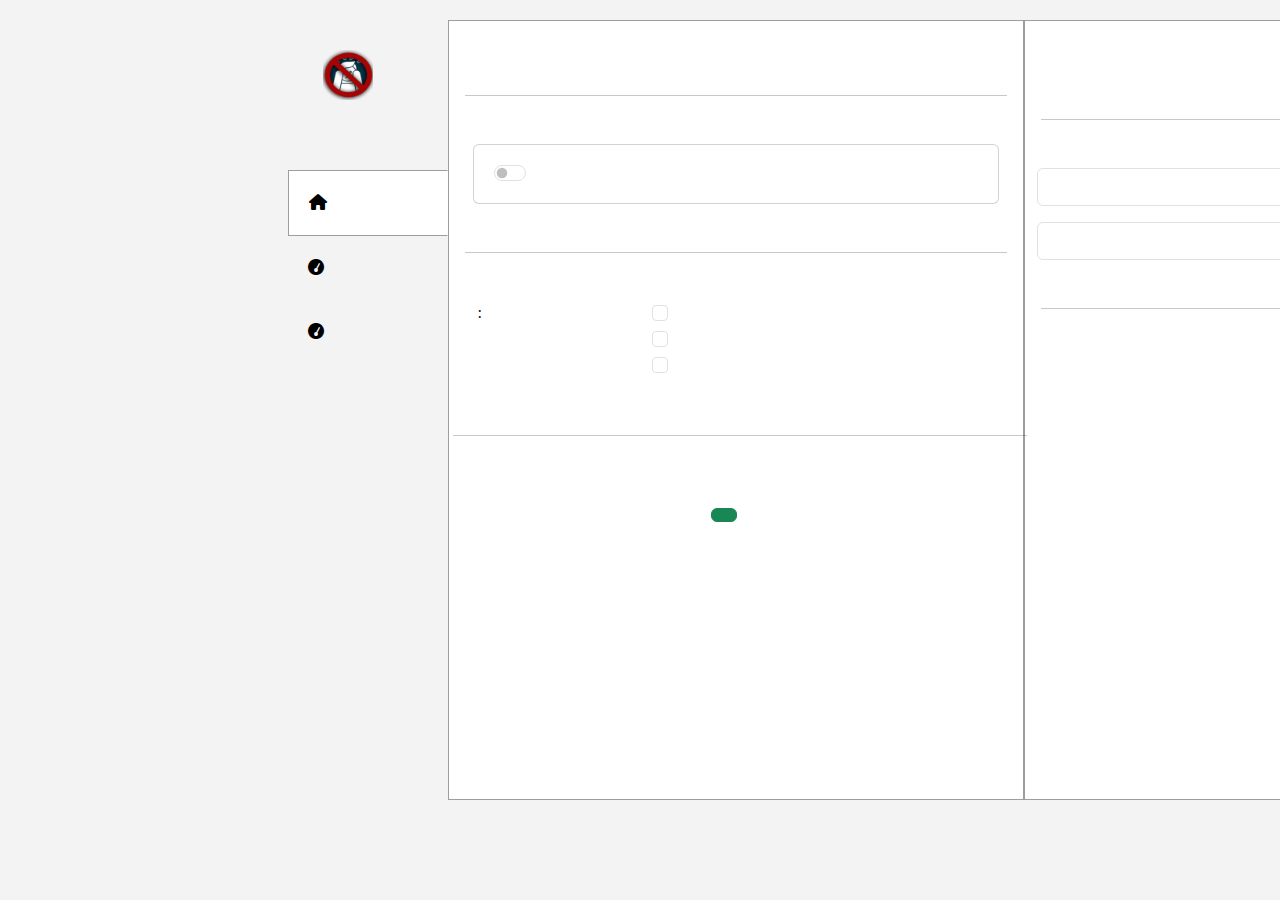
<file: web/options.html>
<!DOCTYPE html>
<html xmlns="http://www.w3.org/1999/html">
    <head>
        <meta charset="UTF-8">
        <link rel="stylesheet" href="https://cdn.jsdelivr.net/npm/bootstrap@5.1.2/dist/css/bootstrap.min.css">
        <link rel="stylesheet" href="https://cdnjs.cloudflare.com/ajax/libs/font-awesome/6.0.0-beta2/css/all.min.css">
        <link rel="stylesheet" href="css/options.css">
    </head>
    <body>
        <div class="main d-flex justify-content-center">
            <div class="d-flex flex-row sidebar">
                <!-- Sidebar -->
                <div class="sidebar-container col-3">
                    <div class="sidebar-logo">
                        <div id="text-header" class="text-center">
                            <img src="images/logo128.png" class="img-fluid me-2" alt="anti-phobia logo" style="height: 50px;">
                            <span id="optionsTitle"></span>
                        </div>
                    </div>
                    <ul class="sidebar-navigation">
                        <li class="header"><span id="settingsHeaderText"></span></li>
                        <a href="#">
                            <li id="general-link" class="active">
                                <i class="fa fa-home pe-2" aria-hidden="true"></i> <span id="sidebarMain"></span>
                            </li>
                        </a>
                        <a href="#whitelist">
                            <li id="whitelist-link">
                                <i class="fa fa-tachometer pe-2" aria-hidden="true"></i> <span id="sidebarWhitelist"></span>
                            </li>
                        </a>
                        <a href="#blacklist">
                            <li id="blacklist-link">
                                <i class="fa fa-tachometer pe-2" aria-hidden="true"></i> <span id="sidebarBlacklist"></span>
                            </li>
                        </a>
                    </ul>
                </div>
                <!-- Settings Tab -->
                <div class="content tab-general col-9">
                    <h5 class="content-title"><span id="mainSettingsTitle"></span> </h5>
                    <hr class="mt-4 mb-5 m-3">
                    <div class="ms-4 me-4 card">
                        <div class="form-check form-switch text-center card-body">
                            <input class="form-check-input ms-1" type="checkbox" id="extensionButton">
                            <label class="form-check-label" for="extensionButton"><span id="extensionButtonText"></span></label>
                        </div>
                    </div>
                    <hr class="mt-5 mb-4 m-3">
                    <form class="row col-12" method="POST">
                        <ul class="list-group list-group-flush">
                            <li class="list-group-item ms-4 li-title d-flex flex-row mt-3">
                                <div class="col-3">
                                    <span id="typeOfPhobiaText"></span> :
                                </div>
                                <div class="col-9 justify-content-center">
                                    <div class="form-check ms-5 typeOfPhobiaCb">
                                        <input class="form-check-input" type="checkbox" value="" id="araCheckbox">
                                        <label class="form-check-label" for="araCheckbox"><span id="araText"></span></label>
                                    </div>
                                    <div class="form-check ms-5 typeOfPhobiaCb">
                                        <input class="form-check-input" type="checkbox" value="" id="reptCheckbox">
                                        <label class="form-check-label" for="reptCheckbox"><span id="reptText"></span></label>
                                    </div>
                                    <div class="form-check ms-5 typeOfPhobiaCb">
                                        <input class="form-check-input" type="checkbox" value="" id="clownCheckbox">
                                        <label class="form-check-label" for="clownCheckbox"><span id="clownText"></span></label>
                                    </div>
                                </div>
                            </li>
                        </ul>
                        <hr class="mt-5 mb-4 m-3">
                        <div class="text-center">
                            <button id="saveButton" class="btn btn-success mt-5"><span id="saveButtonText"></span></button>
                        </div>
                    </form>
                </div>
                <!-- Whitelist Tab -->
                <div class="content tab-whitelist col-9">
                    <h5 class="content-title"><span id="titleWhitelist"></span></h5>
                    <p class="content-description"><span id="descWhitelist"></span></p>
                    <hr class="mt-5 mb-5 m-3">
                    <div class="container">
                        <div class="input-group mb-3">
                            <form class="row col-12" method="POST">
                                <div class="col-8">
                                    <input type="text" class="form-control" placeholder=""
                                           pattern="([w]{3})+\.+[a-z0-9.-]+\.+[a-z]{2,}$"
                                           title=""
                                           id="input-whitelist">
                                </div>
                                <div class="col-auto">
                                    <button type="submit" class="btn btn-outline-success mb-3" id="addButtonWhitelist"><span id="addButtonWhitelistText"></span></span> </button>
                                </div>
                            </form>

                        </div>
                        <div class="input-group mb-3">
                            <form class="row col-12" method="POST">
                                <div class="col-8">
                                    <select class="form-select" id="whitelistDropdown">
                                        <option value="0" selected></option>
                                    </select>
                                </div>
                                <div class="col-auto">
                                    <button type="submit" class="btn btn-outline-danger mb-3" id="removeButtonWhitelist"><span id="removeButtonWhitelistText"></span></button>
                                </div>
                            </form>
                        </div>
                    </div>
                    <hr class="mt-5 mb-5 m-3">
                </div>
                <!-- Blacklist Tab -->
                <div class="content tab-blacklist col-9">
                    <h5 class="content-title"><span id="titleBlacklist"></span></h5>
                    <p class="content-description"><span id="descBlacklist"></span></p>
                    <hr class="mt-5 mb-5 m-3">
                    <div class="container">
                        <div class="input-group mb-3">
                            <form class="row col-12" method="POST">
                                <div class="col-8">
                                    <input type="text" class="form-control" placeholder=""
                                           pattern="([w]{3})+\.+[a-z0-9.-]+\.+[a-z]{2,}$"
                                           title=""
                                           id="input-blacklist">
                                </div>
                                <div class="col-auto">
                                    <button type="submit" class="btn btn-outline-success mb-3" id="addButtonBlackList" ><span id="addWebsiteBLButton"></span></button>
                                </div>
                            </form>

                        </div>
                        <div class="input-group mb-3">
                            <form class="row col-12" method="POST">
                                <div class="col-8">
                                    <select class="form-select" id="blacklistDropdown">
                                        <option value="0" selected></option>
                                    </select>
                                </div>
                                <div class="col-auto">
                                    <button type="submit" class="btn btn-outline-danger mb-3" id="removeButtonBlackList" ><span id="removeWebsiteBLButton"></span></button>
                                </div>
                            </form>
                        </div>
                    </div>
                    <hr class="mt-5 mb-5 m-3">
                </div>
            </div>
        </div>
    </body>
    <script src="js/options.js"></script>
</html>
</file>
<file: web/css/options.css>
@import url("https://cdn.jsdelivr.net/npm/bootstrap-icons@1.5.0/font/bootstrap-icons.css");
@font-face {  font-family: 'Montserrat-Black';src: url("../fonts/Montserrat-Black.ttf");}
@font-face { font-family: 'Montserrat-BlackItalic';src: url("../fonts/Montserrat-BlackItalic.ttf");}
@font-face { font-family: 'Montserrat-Bold';src: url("../fonts/Montserrat-Bold.ttf");}
@font-face { font-family: 'Montserrat-BoldItalic';src: url("../fonts/Montserrat-BoldItalic.ttf");}
@font-face { font-family: 'Montserrat-ExtraBold';src: url("../fonts/Montserrat-ExtraBold.ttf");}
@font-face { font-family: 'Montserrat-ExtraBoldItalic';src: url("../fonts/Montserrat-ExtraBoldItalic.ttf");}
@font-face { font-family: 'Montserrat-ExtraLight';src: url("../fonts/Montserrat-ExtraLight.ttf");}
@font-face { font-family: 'Montserrat-ExtraLightItalic';src: url("../fonts/Montserrat-ExtraLightItalic.ttf");}
@font-face { font-family: 'Montserrat-Italic';src: url("../fonts/Montserrat-Italic.ttf");}
@font-face { font-family: 'Montserrat-Light';src: url("../fonts/Montserrat-Light.ttf");}
@font-face { font-family: 'Montserrat-LightItalic';src: url("../fonts/Montserrat-LightItalic.ttf");}
@font-face { font-family: 'Montserrat-Medium';src: url("../fonts/Montserrat-Medium.ttf");}
@font-face { font-family: 'Montserrat-MediumItalic';src: url("../fonts/Montserrat-MediumItalic.ttf");}
@font-face { font-family: 'Montserrat-Regular';src: url("../fonts/Montserrat-Regular.ttf");}
@font-face { font-family: 'Montserrat-SemiBold';src: url("../fonts/Montserrat-SemiBold.ttf");}
@font-face { font-family: 'Montserrat-SemiBoldItalic';src: url("../fonts/Montserrat-SemiBoldItalic.ttf");}
@font-face { font-family: 'Montserrat-Thin';src: url("../fonts/Montserrat-Thin.ttf");}
@font-face { font-family: 'Montserrat-ThinItalic';src: url("../fonts/Montserrat-ThinItalic.ttf");}

body {
    background-color: #f3f3f3;
    width: 100%;
    height: 100%;
}

.main {
    padding-top: 20px ;
    height: 100vh;
    padding-bottom: 100px;
}

.content {
    background-color: white;
    border: 1px solid #9d9d9d;
    height: 100%;
}

.content-title {
    text-align: center;
    padding: 40px 0 10px 0;
    font-size: 24px;
    color: #2c2c2c;
    font-family: Montserrat-Light;
}

.content-description {
    margin: 0 20px 0 20px;
    text-align: center;
    color: #5b5b5b;
    font-size: 14px;
    font-family: Montserrat-Regular;
}

#typeOfPhobiaText {
    text-transform: uppercase;
    font-family: Montserrat-Bold;
    color: #4b4b4b;
    font-size: 16px;
}

#whitelistDropdown, #blacklistDropdown {
    color: #626262;
}
.hideTab {
    display: none;
}

.sidebar {
    width: 60%;
}

.sidebar-logo {
    padding: 30px 20px 30px 20px;
    font-family: Montserrat-Bold;
}

.sidebar-navigation {
    width: 100%;
}

.sidebar-navigation .header {
    text-transform: uppercase;
    font-weight: bold;
    font-size: 14px;
    color: #727272;
    font-family: Montserrat-Light;
}


.sidebar-navigation li {
    padding: 20px 20px 20px 20px;
    list-style:none;
    background-color: #f3f3f3;
}

.sidebar-navigation .active {
    border-top: 1px solid #9d9d9d;
    border-bottom: 1px solid #9d9d9d;
    border-left: 1px solid #9d9d9d;
    border-right: 1px solid #ffffff;
    background-color: #ffffff;
}

.sidebar-navigation a {
    text-decoration: none;
    color: black;
}
</file>
